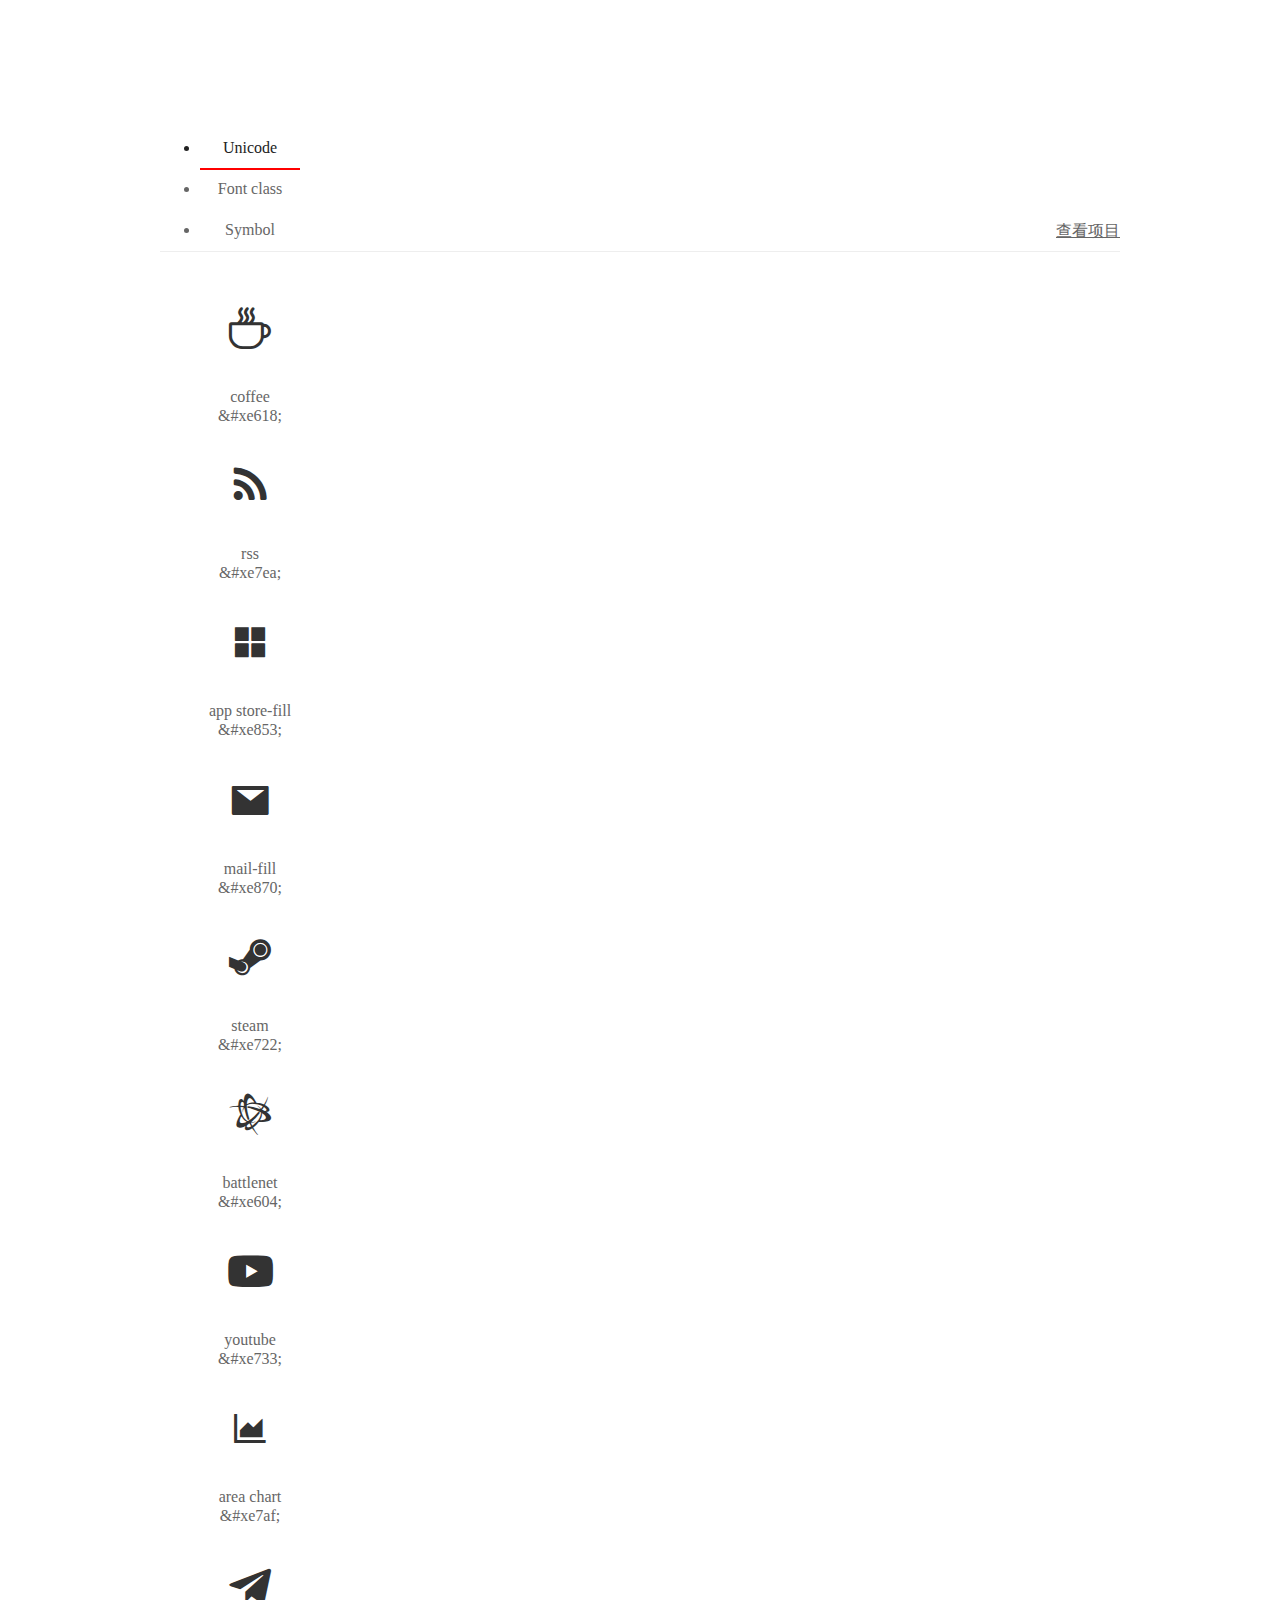
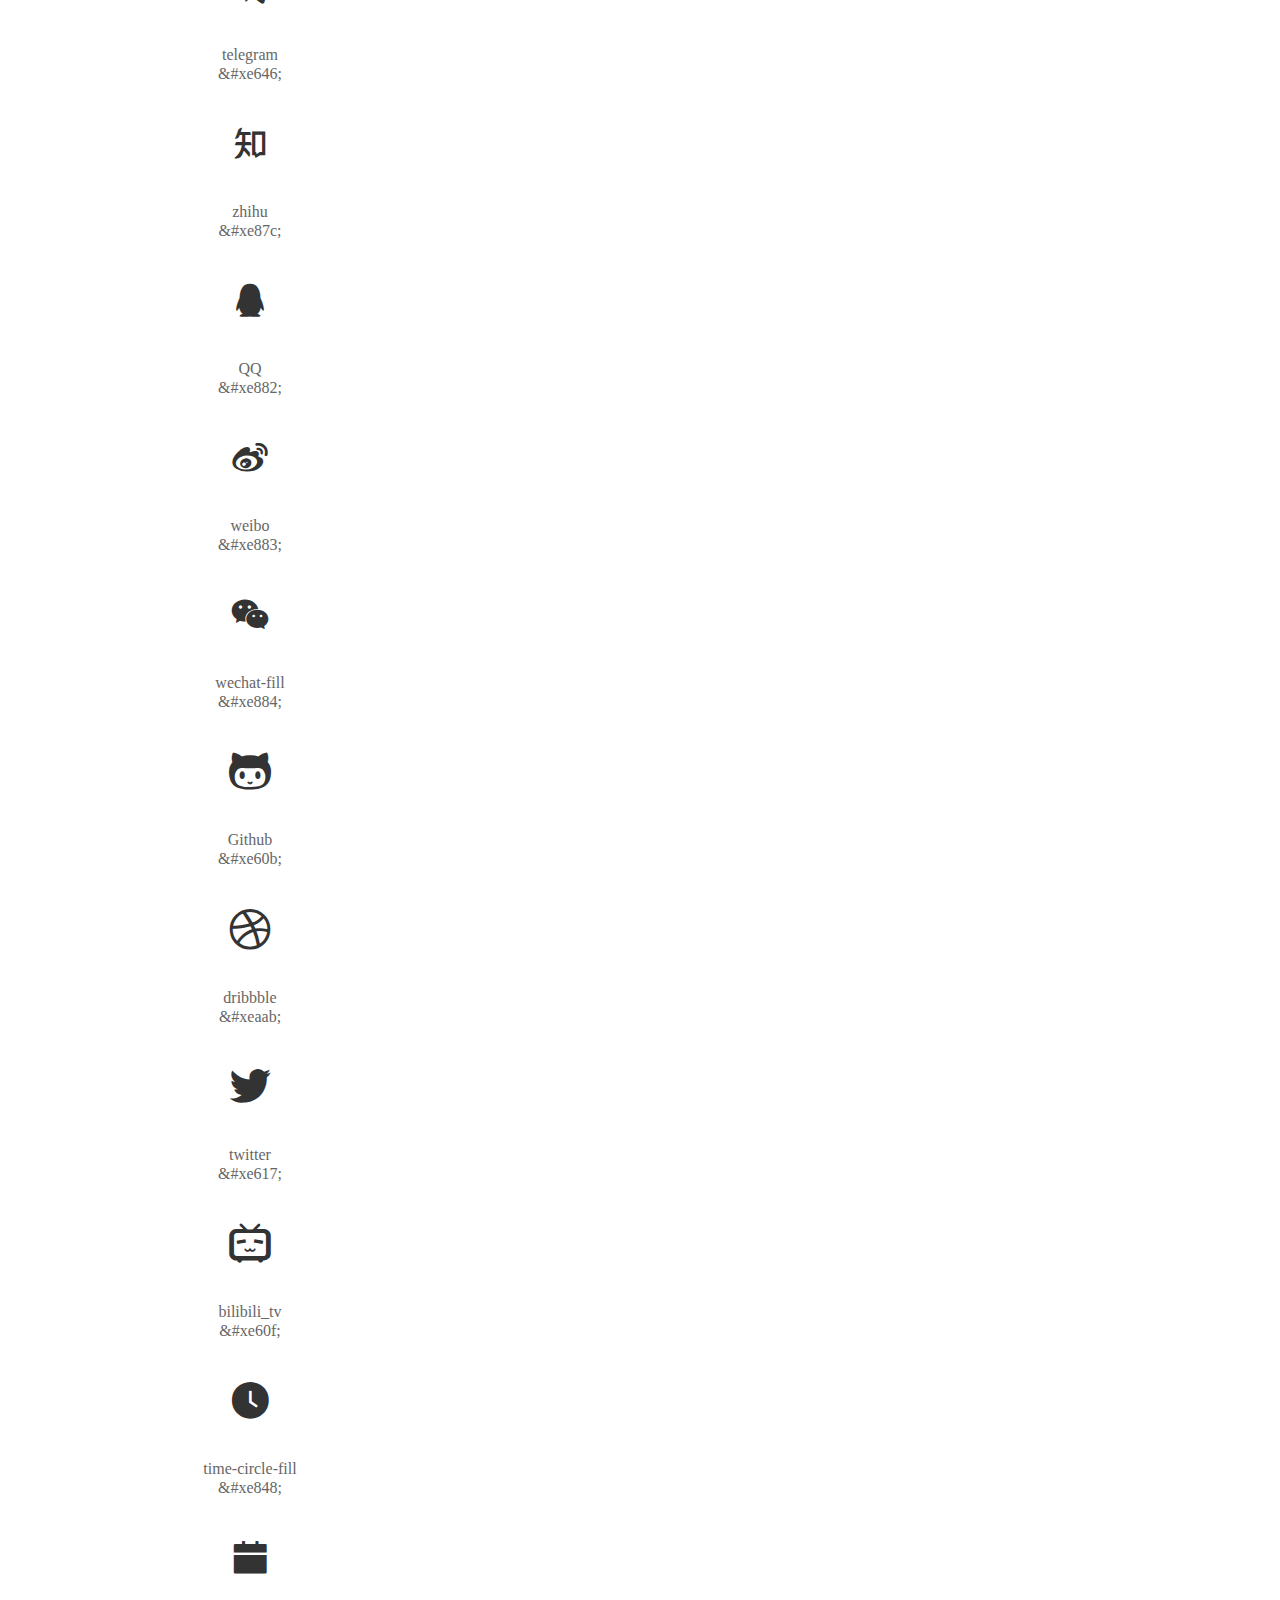
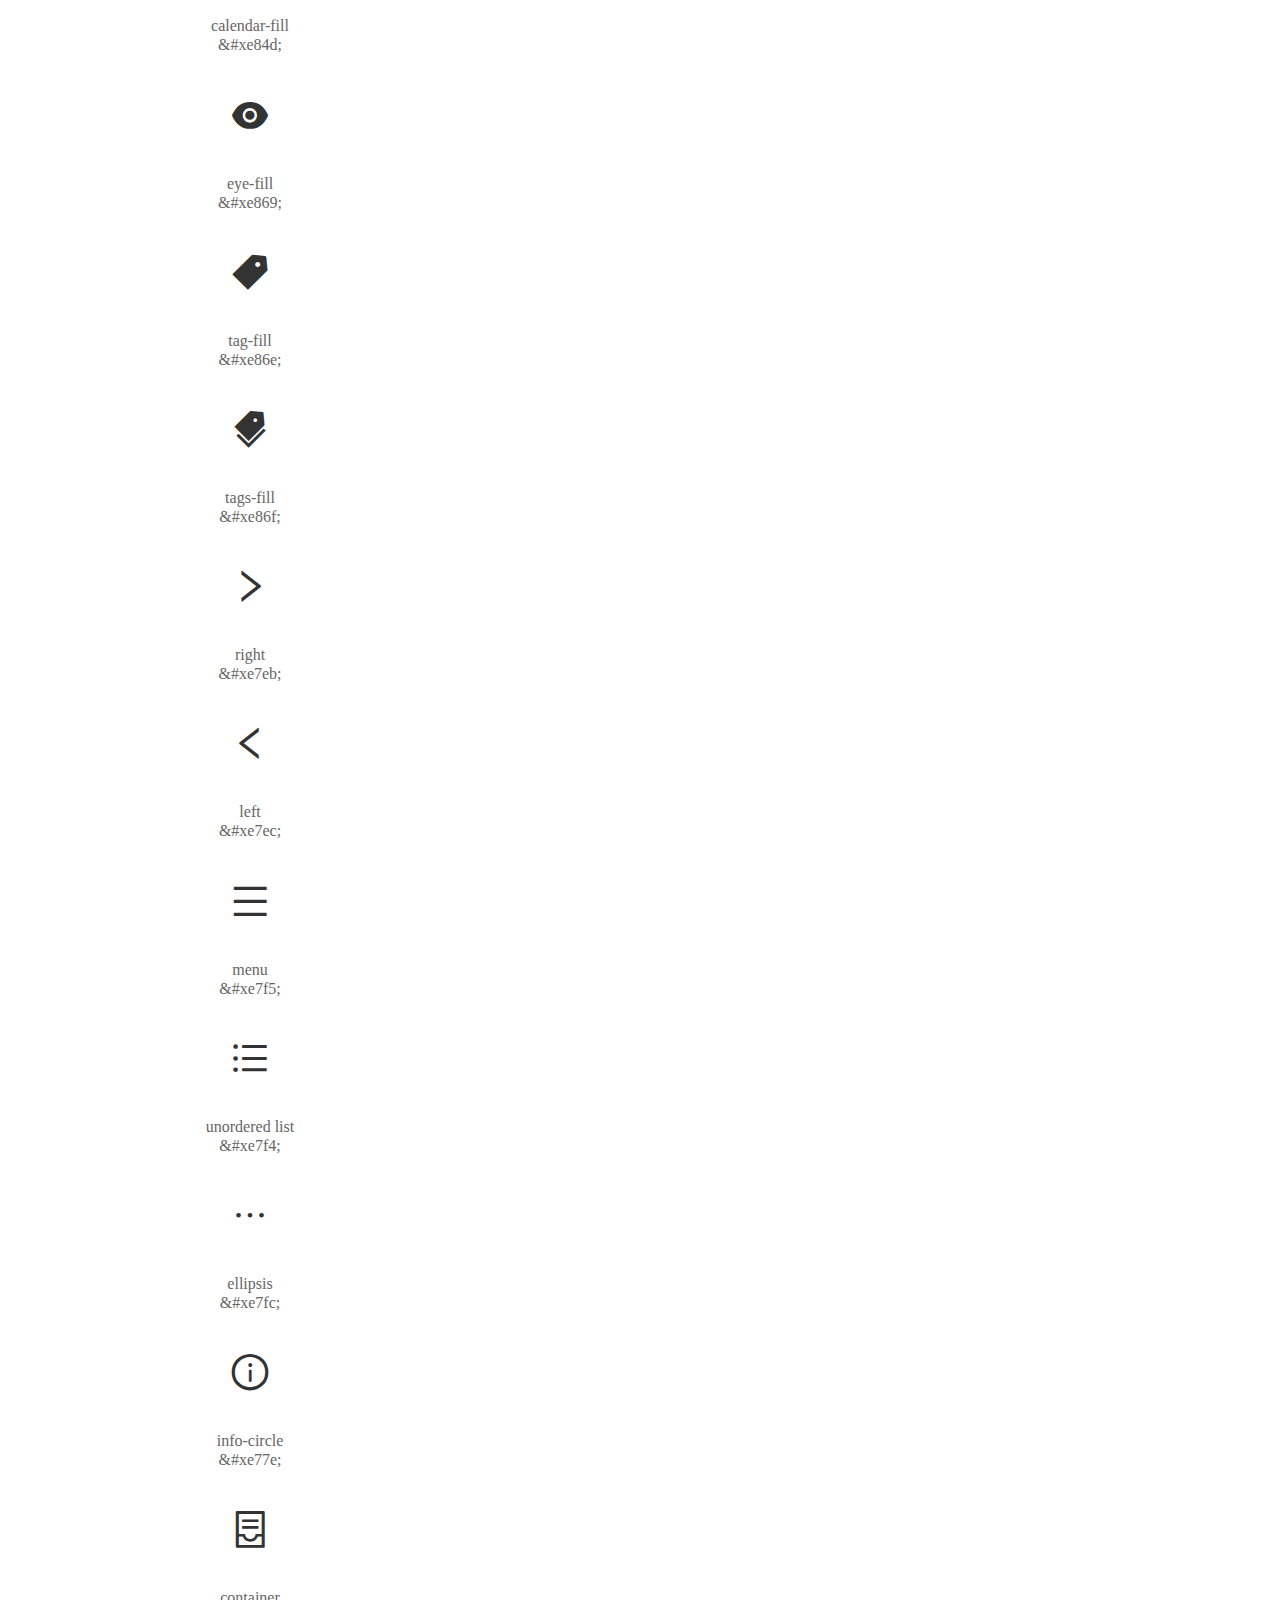
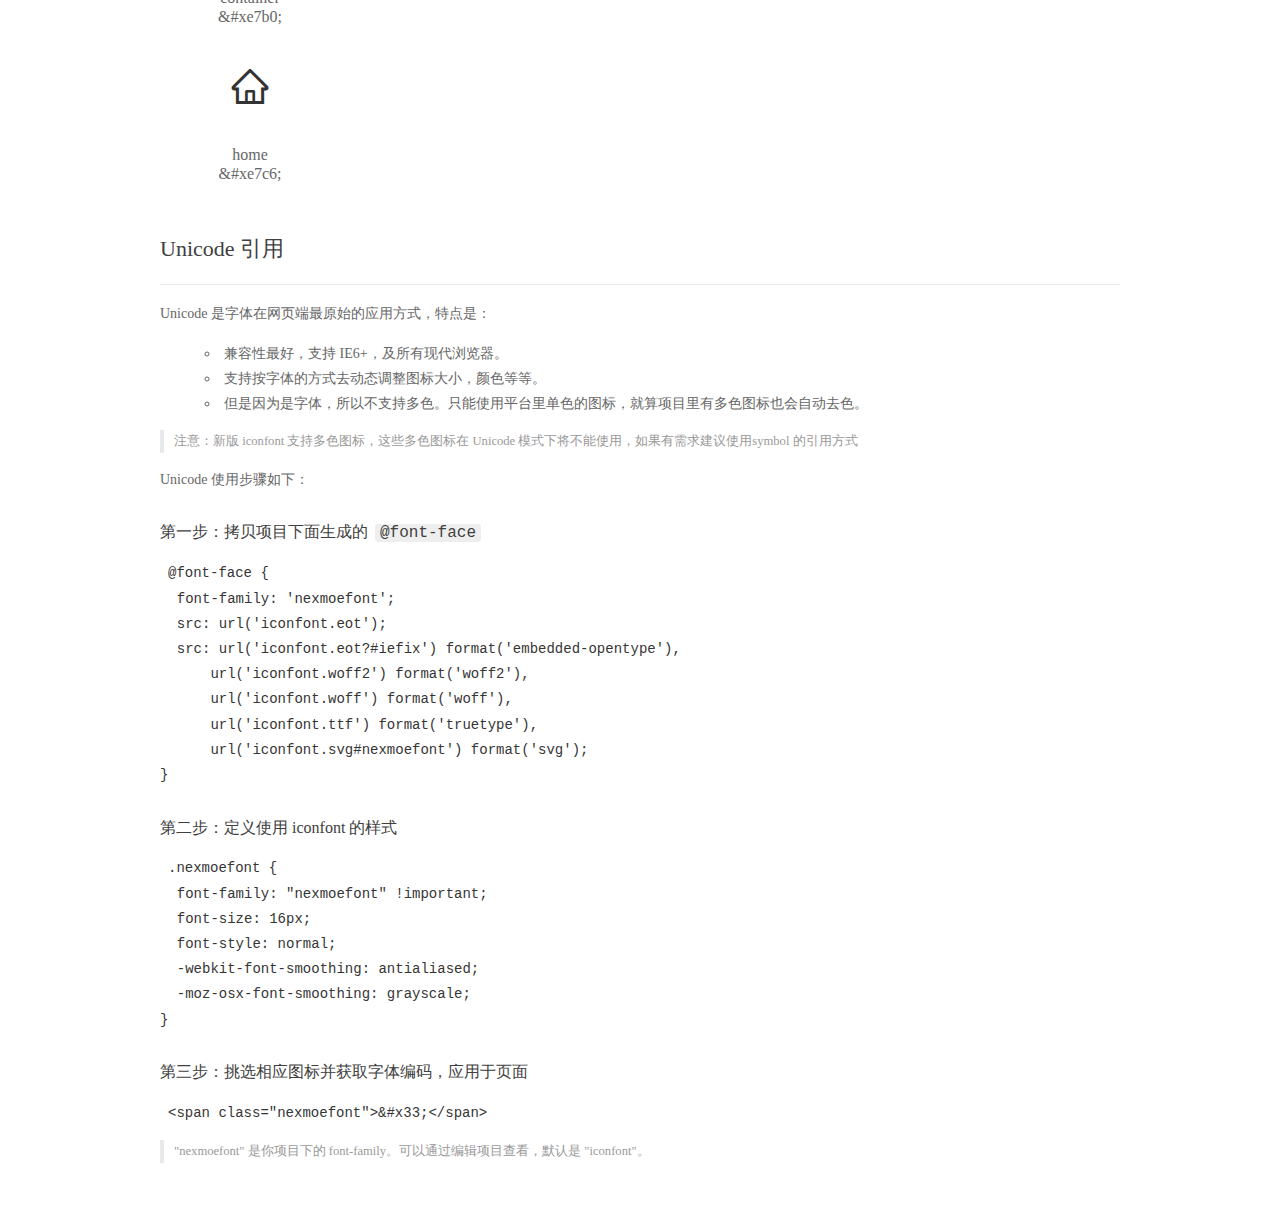
<file: lib/iconfont/demo_index.html>
<!DOCTYPE html>
<html>
<head>
  <meta charset="utf-8"/>
  <title>IconFont Demo</title>
  <link rel="shortcut icon" href="https://gtms04.alicdn.com/tps/i4/TB1_oz6GVXXXXaFXpXXJDFnIXXX-64-64.ico" type="image/x-icon"/>
  <link rel="stylesheet" href="https://g.alicdn.com/thx/cube/1.3.2/cube.min.css">
  <link rel="stylesheet" href="demo.css">
  <link rel="stylesheet" href="iconfont.css">
  <script src="iconfont.js"></script>
  <!-- jQuery -->
  <script src="https://a1.alicdn.com/oss/uploads/2018/12/26/7bfddb60-08e8-11e9-9b04-53e73bb6408b.js"></script>
  <!-- 代码高亮 -->
  <script src="https://a1.alicdn.com/oss/uploads/2018/12/26/a3f714d0-08e6-11e9-8a15-ebf944d7534c.js"></script>
<meta name="generator" content="Hexo 4.2.1"></head>
<body>
  <div class="main">
    <h1 class="logo"><a href="https://www.iconfont.cn/" title="iconfont 首页" target="_blank">&#xe86b;</a></h1>
    <div class="nav-tabs">
      <ul id="tabs" class="dib-box">
        <li class="dib active"><span>Unicode</span></li>
        <li class="dib"><span>Font class</span></li>
        <li class="dib"><span>Symbol</span></li>
      </ul>
      
      <a href="https://www.iconfont.cn/manage/index?manage_type=myprojects&projectId=1038733" target="_blank" class="nav-more">查看项目</a>
      
    </div>
    <div class="tab-container">
      <div class="content unicode" style="display: block;">
          <ul class="icon_lists dib-box">
          
            <li class="dib">
              <span class="icon nexmoefont">&#xe618;</span>
                <div class="name">coffee</div>
                <div class="code-name">&amp;#xe618;</div>
              </li>
          
            <li class="dib">
              <span class="icon nexmoefont">&#xe7ea;</span>
                <div class="name">rss</div>
                <div class="code-name">&amp;#xe7ea;</div>
              </li>
          
            <li class="dib">
              <span class="icon nexmoefont">&#xe853;</span>
                <div class="name">app store-fill</div>
                <div class="code-name">&amp;#xe853;</div>
              </li>
          
            <li class="dib">
              <span class="icon nexmoefont">&#xe870;</span>
                <div class="name">mail-fill</div>
                <div class="code-name">&amp;#xe870;</div>
              </li>
          
            <li class="dib">
              <span class="icon nexmoefont">&#xe722;</span>
                <div class="name">steam</div>
                <div class="code-name">&amp;#xe722;</div>
              </li>
          
            <li class="dib">
              <span class="icon nexmoefont">&#xe604;</span>
                <div class="name">battlenet</div>
                <div class="code-name">&amp;#xe604;</div>
              </li>
          
            <li class="dib">
              <span class="icon nexmoefont">&#xe733;</span>
                <div class="name">youtube</div>
                <div class="code-name">&amp;#xe733;</div>
              </li>
          
            <li class="dib">
              <span class="icon nexmoefont">&#xe7af;</span>
                <div class="name">area chart</div>
                <div class="code-name">&amp;#xe7af;</div>
              </li>
          
            <li class="dib">
              <span class="icon nexmoefont">&#xe646;</span>
                <div class="name">telegram</div>
                <div class="code-name">&amp;#xe646;</div>
              </li>
          
            <li class="dib">
              <span class="icon nexmoefont">&#xe87c;</span>
                <div class="name">zhihu</div>
                <div class="code-name">&amp;#xe87c;</div>
              </li>
          
            <li class="dib">
              <span class="icon nexmoefont">&#xe882;</span>
                <div class="name">QQ</div>
                <div class="code-name">&amp;#xe882;</div>
              </li>
          
            <li class="dib">
              <span class="icon nexmoefont">&#xe883;</span>
                <div class="name">weibo</div>
                <div class="code-name">&amp;#xe883;</div>
              </li>
          
            <li class="dib">
              <span class="icon nexmoefont">&#xe884;</span>
                <div class="name">wechat-fill</div>
                <div class="code-name">&amp;#xe884;</div>
              </li>
          
            <li class="dib">
              <span class="icon nexmoefont">&#xe60b;</span>
                <div class="name">Github</div>
                <div class="code-name">&amp;#xe60b;</div>
              </li>
          
            <li class="dib">
              <span class="icon nexmoefont">&#xeaab;</span>
                <div class="name">dribbble</div>
                <div class="code-name">&amp;#xeaab;</div>
              </li>
          
            <li class="dib">
              <span class="icon nexmoefont">&#xe617;</span>
                <div class="name">twitter</div>
                <div class="code-name">&amp;#xe617;</div>
              </li>
          
            <li class="dib">
              <span class="icon nexmoefont">&#xe60f;</span>
                <div class="name">bilibili_tv</div>
                <div class="code-name">&amp;#xe60f;</div>
              </li>
          
            <li class="dib">
              <span class="icon nexmoefont">&#xe848;</span>
                <div class="name">time-circle-fill</div>
                <div class="code-name">&amp;#xe848;</div>
              </li>
          
            <li class="dib">
              <span class="icon nexmoefont">&#xe84d;</span>
                <div class="name">calendar-fill</div>
                <div class="code-name">&amp;#xe84d;</div>
              </li>
          
            <li class="dib">
              <span class="icon nexmoefont">&#xe869;</span>
                <div class="name">eye-fill</div>
                <div class="code-name">&amp;#xe869;</div>
              </li>
          
            <li class="dib">
              <span class="icon nexmoefont">&#xe86e;</span>
                <div class="name">tag-fill</div>
                <div class="code-name">&amp;#xe86e;</div>
              </li>
          
            <li class="dib">
              <span class="icon nexmoefont">&#xe86f;</span>
                <div class="name">tags-fill</div>
                <div class="code-name">&amp;#xe86f;</div>
              </li>
          
            <li class="dib">
              <span class="icon nexmoefont">&#xe7eb;</span>
                <div class="name">right</div>
                <div class="code-name">&amp;#xe7eb;</div>
              </li>
          
            <li class="dib">
              <span class="icon nexmoefont">&#xe7ec;</span>
                <div class="name">left</div>
                <div class="code-name">&amp;#xe7ec;</div>
              </li>
          
            <li class="dib">
              <span class="icon nexmoefont">&#xe7f5;</span>
                <div class="name">menu</div>
                <div class="code-name">&amp;#xe7f5;</div>
              </li>
          
            <li class="dib">
              <span class="icon nexmoefont">&#xe7f4;</span>
                <div class="name">unordered list</div>
                <div class="code-name">&amp;#xe7f4;</div>
              </li>
          
            <li class="dib">
              <span class="icon nexmoefont">&#xe7fc;</span>
                <div class="name">ellipsis</div>
                <div class="code-name">&amp;#xe7fc;</div>
              </li>
          
            <li class="dib">
              <span class="icon nexmoefont">&#xe77e;</span>
                <div class="name">info-circle</div>
                <div class="code-name">&amp;#xe77e;</div>
              </li>
          
            <li class="dib">
              <span class="icon nexmoefont">&#xe7b0;</span>
                <div class="name">container</div>
                <div class="code-name">&amp;#xe7b0;</div>
              </li>
          
            <li class="dib">
              <span class="icon nexmoefont">&#xe7c6;</span>
                <div class="name">home</div>
                <div class="code-name">&amp;#xe7c6;</div>
              </li>
          
          </ul>
          <div class="article markdown">
          <h2 id="unicode-">Unicode 引用</h2>
          <hr>

          <p>Unicode 是字体在网页端最原始的应用方式，特点是：</p>
          <ul>
            <li>兼容性最好，支持 IE6+，及所有现代浏览器。</li>
            <li>支持按字体的方式去动态调整图标大小，颜色等等。</li>
            <li>但是因为是字体，所以不支持多色。只能使用平台里单色的图标，就算项目里有多色图标也会自动去色。</li>
          </ul>
          <blockquote>
            <p>注意：新版 iconfont 支持多色图标，这些多色图标在 Unicode 模式下将不能使用，如果有需求建议使用symbol 的引用方式</p>
          </blockquote>
          <p>Unicode 使用步骤如下：</p>
          <h3 id="-font-face">第一步：拷贝项目下面生成的 <code>@font-face</code></h3>
<pre><code class="language-css"
>@font-face {
  font-family: 'nexmoefont';
  src: url('iconfont.eot');
  src: url('iconfont.eot?#iefix') format('embedded-opentype'),
      url('iconfont.woff2') format('woff2'),
      url('iconfont.woff') format('woff'),
      url('iconfont.ttf') format('truetype'),
      url('iconfont.svg#nexmoefont') format('svg');
}
</code></pre>
          <h3 id="-iconfont-">第二步：定义使用 iconfont 的样式</h3>
<pre><code class="language-css"
>.nexmoefont {
  font-family: "nexmoefont" !important;
  font-size: 16px;
  font-style: normal;
  -webkit-font-smoothing: antialiased;
  -moz-osx-font-smoothing: grayscale;
}
</code></pre>
          <h3 id="-">第三步：挑选相应图标并获取字体编码，应用于页面</h3>
<pre>
<code class="language-html"
>&lt;span class="nexmoefont"&gt;&amp;#x33;&lt;/span&gt;
</code></pre>
          <blockquote>
            <p>"nexmoefont" 是你项目下的 font-family。可以通过编辑项目查看，默认是 "iconfont"。</p>
          </blockquote>
          </div>
      </div>
      <div class="content font-class">
        <ul class="icon_lists dib-box">
          
          <li class="dib">
            <span class="icon nexmoefont icon-coffee"></span>
            <div class="name">
              coffee
            </div>
            <div class="code-name">.icon-coffee
            </div>
          </li>
          
          <li class="dib">
            <span class="icon nexmoefont icon-rss"></span>
            <div class="name">
              rss
            </div>
            <div class="code-name">.icon-rss
            </div>
          </li>
          
          <li class="dib">
            <span class="icon nexmoefont icon-appstore-fill"></span>
            <div class="name">
              app store-fill
            </div>
            <div class="code-name">.icon-appstore-fill
            </div>
          </li>
          
          <li class="dib">
            <span class="icon nexmoefont icon-mail-fill"></span>
            <div class="name">
              mail-fill
            </div>
            <div class="code-name">.icon-mail-fill
            </div>
          </li>
          
          <li class="dib">
            <span class="icon nexmoefont icon-steam"></span>
            <div class="name">
              steam
            </div>
            <div class="code-name">.icon-steam
            </div>
          </li>
          
          <li class="dib">
            <span class="icon nexmoefont icon-battlenet"></span>
            <div class="name">
              battlenet
            </div>
            <div class="code-name">.icon-battlenet
            </div>
          </li>
          
          <li class="dib">
            <span class="icon nexmoefont icon-youtube"></span>
            <div class="name">
              youtube
            </div>
            <div class="code-name">.icon-youtube
            </div>
          </li>
          
          <li class="dib">
            <span class="icon nexmoefont icon-areachart"></span>
            <div class="name">
              area chart
            </div>
            <div class="code-name">.icon-areachart
            </div>
          </li>
          
          <li class="dib">
            <span class="icon nexmoefont icon-telegram"></span>
            <div class="name">
              telegram
            </div>
            <div class="code-name">.icon-telegram
            </div>
          </li>
          
          <li class="dib">
            <span class="icon nexmoefont icon-zhihu"></span>
            <div class="name">
              zhihu
            </div>
            <div class="code-name">.icon-zhihu
            </div>
          </li>
          
          <li class="dib">
            <span class="icon nexmoefont icon-QQ"></span>
            <div class="name">
              QQ
            </div>
            <div class="code-name">.icon-QQ
            </div>
          </li>
          
          <li class="dib">
            <span class="icon nexmoefont icon-weibo"></span>
            <div class="name">
              weibo
            </div>
            <div class="code-name">.icon-weibo
            </div>
          </li>
          
          <li class="dib">
            <span class="icon nexmoefont icon-wechat-fill"></span>
            <div class="name">
              wechat-fill
            </div>
            <div class="code-name">.icon-wechat-fill
            </div>
          </li>
          
          <li class="dib">
            <span class="icon nexmoefont icon-github"></span>
            <div class="name">
              Github
            </div>
            <div class="code-name">.icon-github
            </div>
          </li>
          
          <li class="dib">
            <span class="icon nexmoefont icon-dribbble"></span>
            <div class="name">
              dribbble
            </div>
            <div class="code-name">.icon-dribbble
            </div>
          </li>
          
          <li class="dib">
            <span class="icon nexmoefont icon-twitter"></span>
            <div class="name">
              twitter
            </div>
            <div class="code-name">.icon-twitter
            </div>
          </li>
          
          <li class="dib">
            <span class="icon nexmoefont icon-bilibili"></span>
            <div class="name">
              bilibili_tv
            </div>
            <div class="code-name">.icon-bilibili
            </div>
          </li>
          
          <li class="dib">
            <span class="icon nexmoefont icon-time-circle-fill"></span>
            <div class="name">
              time-circle-fill
            </div>
            <div class="code-name">.icon-time-circle-fill
            </div>
          </li>
          
          <li class="dib">
            <span class="icon nexmoefont icon-calendar-fill"></span>
            <div class="name">
              calendar-fill
            </div>
            <div class="code-name">.icon-calendar-fill
            </div>
          </li>
          
          <li class="dib">
            <span class="icon nexmoefont icon-eye-fill"></span>
            <div class="name">
              eye-fill
            </div>
            <div class="code-name">.icon-eye-fill
            </div>
          </li>
          
          <li class="dib">
            <span class="icon nexmoefont icon-tag-fill"></span>
            <div class="name">
              tag-fill
            </div>
            <div class="code-name">.icon-tag-fill
            </div>
          </li>
          
          <li class="dib">
            <span class="icon nexmoefont icon-tags-fill"></span>
            <div class="name">
              tags-fill
            </div>
            <div class="code-name">.icon-tags-fill
            </div>
          </li>
          
          <li class="dib">
            <span class="icon nexmoefont icon-right"></span>
            <div class="name">
              right
            </div>
            <div class="code-name">.icon-right
            </div>
          </li>
          
          <li class="dib">
            <span class="icon nexmoefont icon-left"></span>
            <div class="name">
              left
            </div>
            <div class="code-name">.icon-left
            </div>
          </li>
          
          <li class="dib">
            <span class="icon nexmoefont icon-menu"></span>
            <div class="name">
              menu
            </div>
            <div class="code-name">.icon-menu
            </div>
          </li>
          
          <li class="dib">
            <span class="icon nexmoefont icon-unorderedlist"></span>
            <div class="name">
              unordered list
            </div>
            <div class="code-name">.icon-unorderedlist
            </div>
          </li>
          
          <li class="dib">
            <span class="icon nexmoefont icon-ellipsis"></span>
            <div class="name">
              ellipsis
            </div>
            <div class="code-name">.icon-ellipsis
            </div>
          </li>
          
          <li class="dib">
            <span class="icon nexmoefont icon-info-circle"></span>
            <div class="name">
              info-circle
            </div>
            <div class="code-name">.icon-info-circle
            </div>
          </li>
          
          <li class="dib">
            <span class="icon nexmoefont icon-container"></span>
            <div class="name">
              container
            </div>
            <div class="code-name">.icon-container
            </div>
          </li>
          
          <li class="dib">
            <span class="icon nexmoefont icon-home"></span>
            <div class="name">
              home
            </div>
            <div class="code-name">.icon-home
            </div>
          </li>
          
        </ul>
        <div class="article markdown">
        <h2 id="font-class-">font-class 引用</h2>
        <hr>

        <p>font-class 是 Unicode 使用方式的一种变种，主要是解决 Unicode 书写不直观，语意不明确的问题。</p>
        <p>与 Unicode 使用方式相比，具有如下特点：</p>
        <ul>
          <li>兼容性良好，支持 IE8+，及所有现代浏览器。</li>
          <li>相比于 Unicode 语意明确，书写更直观。可以很容易分辨这个 icon 是什么。</li>
          <li>因为使用 class 来定义图标，所以当要替换图标时，只需要修改 class 里面的 Unicode 引用。</li>
          <li>不过因为本质上还是使用的字体，所以多色图标还是不支持的。</li>
        </ul>
        <p>使用步骤如下：</p>
        <h3 id="-fontclass-">第一步：引入项目下面生成的 fontclass 代码：</h3>
<pre><code class="language-html">&lt;link rel="stylesheet" href="./iconfont.css"&gt;
</code></pre>
        <h3 id="-">第二步：挑选相应图标并获取类名，应用于页面：</h3>
<pre><code class="language-html">&lt;span class="nexmoefont icon-xxx"&gt;&lt;/span&gt;
</code></pre>
        <blockquote>
          <p>"
            nexmoefont" 是你项目下的 font-family。可以通过编辑项目查看，默认是 "iconfont"。</p>
        </blockquote>
      </div>
      </div>
      <div class="content symbol">
          <ul class="icon_lists dib-box">
          
            <li class="dib">
                <svg class="icon svg-icon" aria-hidden="true">
                  <use xlink:href="#icon-coffee"></use>
                </svg>
                <div class="name">coffee</div>
                <div class="code-name">#icon-coffee</div>
            </li>
          
            <li class="dib">
                <svg class="icon svg-icon" aria-hidden="true">
                  <use xlink:href="#icon-rss"></use>
                </svg>
                <div class="name">rss</div>
                <div class="code-name">#icon-rss</div>
            </li>
          
            <li class="dib">
                <svg class="icon svg-icon" aria-hidden="true">
                  <use xlink:href="#icon-appstore-fill"></use>
                </svg>
                <div class="name">app store-fill</div>
                <div class="code-name">#icon-appstore-fill</div>
            </li>
          
            <li class="dib">
                <svg class="icon svg-icon" aria-hidden="true">
                  <use xlink:href="#icon-mail-fill"></use>
                </svg>
                <div class="name">mail-fill</div>
                <div class="code-name">#icon-mail-fill</div>
            </li>
          
            <li class="dib">
                <svg class="icon svg-icon" aria-hidden="true">
                  <use xlink:href="#icon-steam"></use>
                </svg>
                <div class="name">steam</div>
                <div class="code-name">#icon-steam</div>
            </li>
          
            <li class="dib">
                <svg class="icon svg-icon" aria-hidden="true">
                  <use xlink:href="#icon-battlenet"></use>
                </svg>
                <div class="name">battlenet</div>
                <div class="code-name">#icon-battlenet</div>
            </li>
          
            <li class="dib">
                <svg class="icon svg-icon" aria-hidden="true">
                  <use xlink:href="#icon-youtube"></use>
                </svg>
                <div class="name">youtube</div>
                <div class="code-name">#icon-youtube</div>
            </li>
          
            <li class="dib">
                <svg class="icon svg-icon" aria-hidden="true">
                  <use xlink:href="#icon-areachart"></use>
                </svg>
                <div class="name">area chart</div>
                <div class="code-name">#icon-areachart</div>
            </li>
          
            <li class="dib">
                <svg class="icon svg-icon" aria-hidden="true">
                  <use xlink:href="#icon-telegram"></use>
                </svg>
                <div class="name">telegram</div>
                <div class="code-name">#icon-telegram</div>
            </li>
          
            <li class="dib">
                <svg class="icon svg-icon" aria-hidden="true">
                  <use xlink:href="#icon-zhihu"></use>
                </svg>
                <div class="name">zhihu</div>
                <div class="code-name">#icon-zhihu</div>
            </li>
          
            <li class="dib">
                <svg class="icon svg-icon" aria-hidden="true">
                  <use xlink:href="#icon-QQ"></use>
                </svg>
                <div class="name">QQ</div>
                <div class="code-name">#icon-QQ</div>
            </li>
          
            <li class="dib">
                <svg class="icon svg-icon" aria-hidden="true">
                  <use xlink:href="#icon-weibo"></use>
                </svg>
                <div class="name">weibo</div>
                <div class="code-name">#icon-weibo</div>
            </li>
          
            <li class="dib">
                <svg class="icon svg-icon" aria-hidden="true">
                  <use xlink:href="#icon-wechat-fill"></use>
                </svg>
                <div class="name">wechat-fill</div>
                <div class="code-name">#icon-wechat-fill</div>
            </li>
          
            <li class="dib">
                <svg class="icon svg-icon" aria-hidden="true">
                  <use xlink:href="#icon-github"></use>
                </svg>
                <div class="name">Github</div>
                <div class="code-name">#icon-github</div>
            </li>
          
            <li class="dib">
                <svg class="icon svg-icon" aria-hidden="true">
                  <use xlink:href="#icon-dribbble"></use>
                </svg>
                <div class="name">dribbble</div>
                <div class="code-name">#icon-dribbble</div>
            </li>
          
            <li class="dib">
                <svg class="icon svg-icon" aria-hidden="true">
                  <use xlink:href="#icon-twitter"></use>
                </svg>
                <div class="name">twitter</div>
                <div class="code-name">#icon-twitter</div>
            </li>
          
            <li class="dib">
                <svg class="icon svg-icon" aria-hidden="true">
                  <use xlink:href="#icon-bilibili"></use>
                </svg>
                <div class="name">bilibili_tv</div>
                <div class="code-name">#icon-bilibili</div>
            </li>
          
            <li class="dib">
                <svg class="icon svg-icon" aria-hidden="true">
                  <use xlink:href="#icon-time-circle-fill"></use>
                </svg>
                <div class="name">time-circle-fill</div>
                <div class="code-name">#icon-time-circle-fill</div>
            </li>
          
            <li class="dib">
                <svg class="icon svg-icon" aria-hidden="true">
                  <use xlink:href="#icon-calendar-fill"></use>
                </svg>
                <div class="name">calendar-fill</div>
                <div class="code-name">#icon-calendar-fill</div>
            </li>
          
            <li class="dib">
                <svg class="icon svg-icon" aria-hidden="true">
                  <use xlink:href="#icon-eye-fill"></use>
                </svg>
                <div class="name">eye-fill</div>
                <div class="code-name">#icon-eye-fill</div>
            </li>
          
            <li class="dib">
                <svg class="icon svg-icon" aria-hidden="true">
                  <use xlink:href="#icon-tag-fill"></use>
                </svg>
                <div class="name">tag-fill</div>
                <div class="code-name">#icon-tag-fill</div>
            </li>
          
            <li class="dib">
                <svg class="icon svg-icon" aria-hidden="true">
                  <use xlink:href="#icon-tags-fill"></use>
                </svg>
                <div class="name">tags-fill</div>
                <div class="code-name">#icon-tags-fill</div>
            </li>
          
            <li class="dib">
                <svg class="icon svg-icon" aria-hidden="true">
                  <use xlink:href="#icon-right"></use>
                </svg>
                <div class="name">right</div>
                <div class="code-name">#icon-right</div>
            </li>
          
            <li class="dib">
                <svg class="icon svg-icon" aria-hidden="true">
                  <use xlink:href="#icon-left"></use>
                </svg>
                <div class="name">left</div>
                <div class="code-name">#icon-left</div>
            </li>
          
            <li class="dib">
                <svg class="icon svg-icon" aria-hidden="true">
                  <use xlink:href="#icon-menu"></use>
                </svg>
                <div class="name">menu</div>
                <div class="code-name">#icon-menu</div>
            </li>
          
            <li class="dib">
                <svg class="icon svg-icon" aria-hidden="true">
                  <use xlink:href="#icon-unorderedlist"></use>
                </svg>
                <div class="name">unordered list</div>
                <div class="code-name">#icon-unorderedlist</div>
            </li>
          
            <li class="dib">
                <svg class="icon svg-icon" aria-hidden="true">
                  <use xlink:href="#icon-ellipsis"></use>
                </svg>
                <div class="name">ellipsis</div>
                <div class="code-name">#icon-ellipsis</div>
            </li>
          
            <li class="dib">
                <svg class="icon svg-icon" aria-hidden="true">
                  <use xlink:href="#icon-info-circle"></use>
                </svg>
                <div class="name">info-circle</div>
                <div class="code-name">#icon-info-circle</div>
            </li>
          
            <li class="dib">
                <svg class="icon svg-icon" aria-hidden="true">
                  <use xlink:href="#icon-container"></use>
                </svg>
                <div class="name">container</div>
                <div class="code-name">#icon-container</div>
            </li>
          
            <li class="dib">
                <svg class="icon svg-icon" aria-hidden="true">
                  <use xlink:href="#icon-home"></use>
                </svg>
                <div class="name">home</div>
                <div class="code-name">#icon-home</div>
            </li>
          
          </ul>
          <div class="article markdown">
          <h2 id="symbol-">Symbol 引用</h2>
          <hr>

          <p>这是一种全新的使用方式，应该说这才是未来的主流，也是平台目前推荐的用法。相关介绍可以参考这篇<a href="">文章</a>
            这种用法其实是做了一个 SVG 的集合，与另外两种相比具有如下特点：</p>
          <ul>
            <li>支持多色图标了，不再受单色限制。</li>
            <li>通过一些技巧，支持像字体那样，通过 <code>font-size</code>, <code>color</code> 来调整样式。</li>
            <li>兼容性较差，支持 IE9+，及现代浏览器。</li>
            <li>浏览器渲染 SVG 的性能一般，还不如 png。</li>
          </ul>
          <p>使用步骤如下：</p>
          <h3 id="-symbol-">第一步：引入项目下面生成的 symbol 代码：</h3>
<pre><code class="language-html">&lt;script src="./iconfont.js"&gt;&lt;/script&gt;
</code></pre>
          <h3 id="-css-">第二步：加入通用 CSS 代码（引入一次就行）：</h3>
<pre><code class="language-html">&lt;style&gt;
.icon {
  width: 1em;
  height: 1em;
  vertical-align: -0.15em;
  fill: currentColor;
  overflow: hidden;
}
&lt;/style&gt;
</code></pre>
          <h3 id="-">第三步：挑选相应图标并获取类名，应用于页面：</h3>
<pre><code class="language-html">&lt;svg class="icon" aria-hidden="true"&gt;
  &lt;use xlink:href="#icon-xxx"&gt;&lt;/use&gt;
&lt;/svg&gt;
</code></pre>
          </div>
      </div>

    </div>
  </div>
  <script>
  $(document).ready(function () {
      $('.tab-container .content:first').show()

      $('#tabs li').click(function (e) {
        var tabContent = $('.tab-container .content')
        var index = $(this).index()

        if ($(this).hasClass('active')) {
          return
        } else {
          $('#tabs li').removeClass('active')
          $(this).addClass('active')

          tabContent.hide().eq(index).fadeIn()
        }
      })
    })
  </script>
</body>
</html>
</file>
<file: lib/iconfont/demo.css>
/* Logo 字体 */
@font-face {
  font-family: "iconfont logo";
  src: url('https://at.alicdn.com/t/font_985780_km7mi63cihi.eot?t=1545807318834');
  src: url('https://at.alicdn.com/t/font_985780_km7mi63cihi.eot?t=1545807318834#iefix') format('embedded-opentype'),
    url('https://at.alicdn.com/t/font_985780_km7mi63cihi.woff?t=1545807318834') format('woff'),
    url('https://at.alicdn.com/t/font_985780_km7mi63cihi.ttf?t=1545807318834') format('truetype'),
    url('https://at.alicdn.com/t/font_985780_km7mi63cihi.svg?t=1545807318834#iconfont') format('svg');
}

.logo {
  font-family: "iconfont logo";
  font-size: 160px;
  font-style: normal;
  -webkit-font-smoothing: antialiased;
  -moz-osx-font-smoothing: grayscale;
}

/* tabs */
.nav-tabs {
  position: relative;
}

.nav-tabs .nav-more {
  position: absolute;
  right: 0;
  bottom: 0;
  height: 42px;
  line-height: 42px;
  color: #666;
}

#tabs {
  border-bottom: 1px solid #eee;
}

#tabs li {
  cursor: pointer;
  width: 100px;
  height: 40px;
  line-height: 40px;
  text-align: center;
  font-size: 16px;
  border-bottom: 2px solid transparent;
  position: relative;
  z-index: 1;
  margin-bottom: -1px;
  color: #666;
}


#tabs .active {
  border-bottom-color: #f00;
  color: #222;
}

.tab-container .content {
  display: none;
}

/* 页面布局 */
.main {
  padding: 30px 100px;
  width: 960px;
  margin: 0 auto;
}

.main .logo {
  color: #333;
  text-align: left;
  margin-bottom: 30px;
  line-height: 1;
  height: 110px;
  margin-top: -50px;
  overflow: hidden;
  *zoom: 1;
}

.main .logo a {
  font-size: 160px;
  color: #333;
}

.helps {
  margin-top: 40px;
}

.helps pre {
  padding: 20px;
  margin: 10px 0;
  border: solid 1px #e7e1cd;
  background-color: #fffdef;
  overflow: auto;
}

.icon_lists {
  width: 100% !important;
  overflow: hidden;
  *zoom: 1;
}

.icon_lists li {
  width: 100px;
  margin-bottom: 10px;
  margin-right: 20px;
  text-align: center;
  list-style: none !important;
  cursor: default;
}

.icon_lists li .code-name {
  line-height: 1.2;
}

.icon_lists .icon {
  display: block;
  height: 100px;
  line-height: 100px;
  font-size: 42px;
  margin: 10px auto;
  color: #333;
  -webkit-transition: font-size 0.25s linear, width 0.25s linear;
  -moz-transition: font-size 0.25s linear, width 0.25s linear;
  transition: font-size 0.25s linear, width 0.25s linear;
}

.icon_lists .icon:hover {
  font-size: 100px;
}

.icon_lists .svg-icon {
  /* 通过设置 font-size 来改变图标大小 */
  width: 1em;
  /* 图标和文字相邻时，垂直对齐 */
  vertical-align: -0.15em;
  /* 通过设置 color 来改变 SVG 的颜色/fill */
  fill: currentColor;
  /* path 和 stroke 溢出 viewBox 部分在 IE 下会显示
      normalize.css 中也包含这行 */
  overflow: hidden;
}

.icon_lists li .name,
.icon_lists li .code-name {
  color: #666;
}

/* markdown 样式 */
.markdown {
  color: #666;
  font-size: 14px;
  line-height: 1.8;
}

.highlight {
  line-height: 1.5;
}

.markdown img {
  vertical-align: middle;
  max-width: 100%;
}

.markdown h1 {
  color: #404040;
  font-weight: 500;
  line-height: 40px;
  margin-bottom: 24px;
}

.markdown h2,
.markdown h3,
.markdown h4,
.markdown h5,
.markdown h6 {
  color: #404040;
  margin: 1.6em 0 0.6em 0;
  font-weight: 500;
  clear: both;
}

.markdown h1 {
  font-size: 28px;
}

.markdown h2 {
  font-size: 22px;
}

.markdown h3 {
  font-size: 16px;
}

.markdown h4 {
  font-size: 14px;
}

.markdown h5 {
  font-size: 12px;
}

.markdown h6 {
  font-size: 12px;
}

.markdown hr {
  height: 1px;
  border: 0;
  background: #e9e9e9;
  margin: 16px 0;
  clear: both;
}

.markdown p {
  margin: 1em 0;
}

.markdown>p,
.markdown>blockquote,
.markdown>.highlight,
.markdown>ol,
.markdown>ul {
  width: 80%;
}

.markdown ul>li {
  list-style: circle;
}

.markdown>ul li,
.markdown blockquote ul>li {
  margin-left: 20px;
  padding-left: 4px;
}

.markdown>ul li p,
.markdown>ol li p {
  margin: 0.6em 0;
}

.markdown ol>li {
  list-style: decimal;
}

.markdown>ol li,
.markdown blockquote ol>li {
  margin-left: 20px;
  padding-left: 4px;
}

.markdown code {
  margin: 0 3px;
  padding: 0 5px;
  background: #eee;
  border-radius: 3px;
}

.markdown strong,
.markdown b {
  font-weight: 600;
}

.markdown>table {
  border-collapse: collapse;
  border-spacing: 0px;
  empty-cells: show;
  border: 1px solid #e9e9e9;
  width: 95%;
  margin-bottom: 24px;
}

.markdown>table th {
  white-space: nowrap;
  color: #333;
  font-weight: 600;
}

.markdown>table th,
.markdown>table td {
  border: 1px solid #e9e9e9;
  padding: 8px 16px;
  text-align: left;
}

.markdown>table th {
  background: #F7F7F7;
}

.markdown blockquote {
  font-size: 90%;
  color: #999;
  border-left: 4px solid #e9e9e9;
  padding-left: 0.8em;
  margin: 1em 0;
}

.markdown blockquote p {
  margin: 0;
}

.markdown .anchor {
  opacity: 0;
  transition: opacity 0.3s ease;
  margin-left: 8px;
}

.markdown .waiting {
  color: #ccc;
}

.markdown h1:hover .anchor,
.markdown h2:hover .anchor,
.markdown h3:hover .anchor,
.markdown h4:hover .anchor,
.markdown h5:hover .anchor,
.markdown h6:hover .anchor {
  opacity: 1;
  display: inline-block;
}

.markdown>br,
.markdown>p>br {
  clear: both;
}


.hljs {
  display: block;
  background: white;
  padding: 0.5em;
  color: #333333;
  overflow-x: auto;
}

.hljs-comment,
.hljs-meta {
  color: #969896;
}

.hljs-string,
.hljs-variable,
.hljs-template-variable,
.hljs-strong,
.hljs-emphasis,
.hljs-quote {
  color: #df5000;
}

.hljs-keyword,
.hljs-selector-tag,
.hljs-type {
  color: #a71d5d;
}

.hljs-literal,
.hljs-symbol,
.hljs-bullet,
.hljs-attribute {
  color: #0086b3;
}

.hljs-section,
.hljs-name {
  color: #63a35c;
}

.hljs-tag {
  color: #333333;
}

.hljs-title,
.hljs-attr,
.hljs-selector-id,
.hljs-selector-class,
.hljs-selector-attr,
.hljs-selector-pseudo {
  color: #795da3;
}

.hljs-addition {
  color: #55a532;
  background-color: #eaffea;
}

.hljs-deletion {
  color: #bd2c00;
  background-color: #ffecec;
}

.hljs-link {
  text-decoration: underline;
}

/* 代码高亮 */
/* PrismJS 1.15.0
https://prismjs.com/download.html#themes=prism&languages=markup+css+clike+javascript */
/**
 * prism.js default theme for JavaScript, CSS and HTML
 * Based on dabblet (http://dabblet.com)
 * @author Lea Verou
 */
code[class*="language-"],
pre[class*="language-"] {
  color: rgb(54, 53, 53);
  background: none;
  text-shadow: 0 1px white;
  font-family: Consolas, Monaco, 'Andale Mono', 'Ubuntu Mono', monospace;
  text-align: left;
  white-space: pre;
  word-spacing: normal;
  word-break: normal;
  word-wrap: normal;
  line-height: 1.5;

  -moz-tab-size: 4;
  -o-tab-size: 4;
  tab-size: 4;

  -webkit-hyphens: none;
  -moz-hyphens: none;
  -ms-hyphens: none;
  hyphens: none;
}

pre[class*="language-"]::-moz-selection,
pre[class*="language-"] ::-moz-selection,
code[class*="language-"]::-moz-selection,
code[class*="language-"] ::-moz-selection {
  text-shadow: none;
  background: #b3d4fc;
}

pre[class*="language-"]::selection,
pre[class*="language-"] ::selection,
code[class*="language-"]::selection,
code[class*="language-"] ::selection {
  text-shadow: none;
  background: #b3d4fc;
}

@media print {

  code[class*="language-"],
  pre[class*="language-"] {
    text-shadow: none;
  }
}

/* Code blocks */
pre[class*="language-"] {
  padding: 1em;
  margin: .5em 0;
  overflow: auto;
}

:not(pre)>code[class*="language-"],
pre[class*="language-"] {
  background: #f5f2f0;
}

/* Inline code */
:not(pre)>code[class*="language-"] {
  padding: .1em;
  border-radius: .3em;
  white-space: normal;
}

.token.comment,
.token.prolog,
.token.doctype,
.token.cdata {
  color: slategray;
}

.token.punctuation {
  color: #999;
}

.namespace {
  opacity: .7;
}

.token.property,
.token.tag,
.token.boolean,
.token.number,
.token.constant,
.token.symbol,
.token.deleted {
  color: #905;
}

.token.selector,
.token.attr-name,
.token.string,
.token.char,
.token.builtin,
.token.inserted {
  color: #690;
}

.token.operator,
.token.entity,
.token.url,
.language-css .token.string,
.style .token.string {
  color: #9a6e3a;
  background: hsla(0, 0%, 100%, .5);
}

.token.atrule,
.token.attr-value,
.token.keyword {
  color: #07a;
}

.token.function,
.token.class-name {
  color: #DD4A68;
}

.token.regex,
.token.important,
.token.variable {
  color: #e90;
}

.token.important,
.token.bold {
  font-weight: bold;
}

.token.italic {
  font-style: italic;
}

.token.entity {
  cursor: help;
}
</file>
<file: lib/iconfont/iconfont.css>
@font-face {font-family: "nexmoefont";
  src: url('iconfont.eot?t=1586226001807'); /* IE9 */
  src: url('iconfont.eot?t=1586226001807#iefix') format('embedded-opentype'), /* IE6-IE8 */
  url('[data-uri]') format('woff2'),
  url('iconfont.woff?t=1586226001807') format('woff'),
  url('iconfont.ttf?t=1586226001807') format('truetype'), /* chrome, firefox, opera, Safari, Android, iOS 4.2+ */
  url('iconfont.svg?t=1586226001807#nexmoefont') format('svg'); /* iOS 4.1- */
}

.nexmoefont {
  font-family: "nexmoefont" !important;
  font-size: 16px;
  font-style: normal;
  -webkit-font-smoothing: antialiased;
  -moz-osx-font-smoothing: grayscale;
}

.icon-coffee:before {
  content: "\e618";
}

.icon-rss:before {
  content: "\e7ea";
}

.icon-appstore-fill:before {
  content: "\e853";
}

.icon-mail-fill:before {
  content: "\e870";
}

.icon-steam:before {
  content: "\e722";
}

.icon-battlenet:before {
  content: "\e604";
}

.icon-youtube:before {
  content: "\e733";
}

.icon-areachart:before {
  content: "\e7af";
}

.icon-telegram:before {
  content: "\e646";
}

.icon-zhihu:before {
  content: "\e87c";
}

.icon-QQ:before {
  content: "\e882";
}

.icon-weibo:before {
  content: "\e883";
}

.icon-wechat-fill:before {
  content: "\e884";
}

.icon-github:before {
  content: "\e60b";
}

.icon-dribbble:before {
  content: "\eaab";
}

.icon-twitter:before {
  content: "\e617";
}

.icon-bilibili:before {
  content: "\e60f";
}

.icon-time-circle-fill:before {
  content: "\e848";
}

.icon-calendar-fill:before {
  content: "\e84d";
}

.icon-eye-fill:before {
  content: "\e869";
}

.icon-tag-fill:before {
  content: "\e86e";
}

.icon-tags-fill:before {
  content: "\e86f";
}

.icon-right:before {
  content: "\e7eb";
}

.icon-left:before {
  content: "\e7ec";
}

.icon-menu:before {
  content: "\e7f5";
}

.icon-unorderedlist:before {
  content: "\e7f4";
}

.icon-ellipsis:before {
  content: "\e7fc";
}

.icon-info-circle:before {
  content: "\e77e";
}

.icon-container:before {
  content: "\e7b0";
}

.icon-home:before {
  content: "\e7c6";
}
</file>
